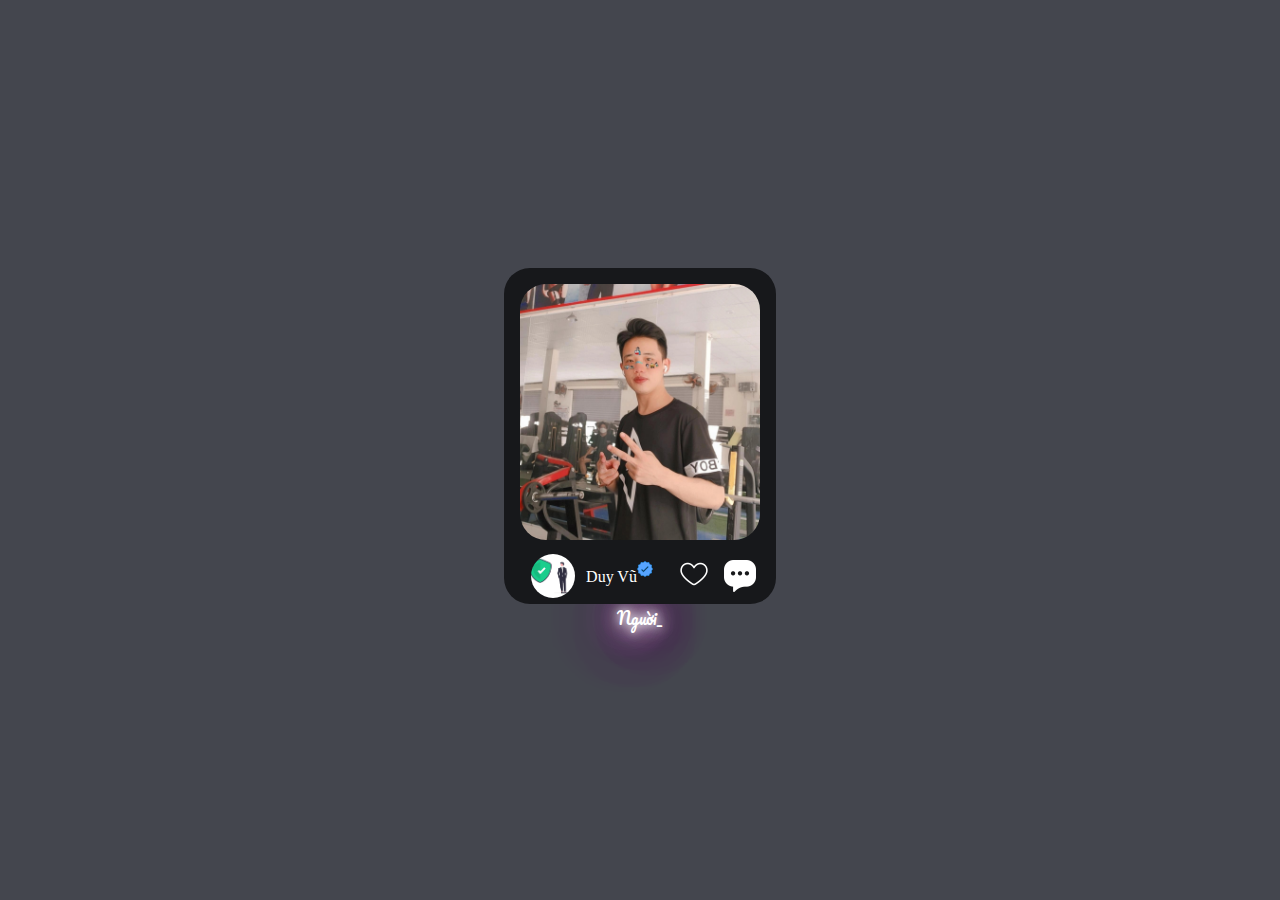
<file: index.html>
<!DOCTYPE html>
<html lang="en">

<head>
    <meta charset="UTF-8">
    <meta http-equiv="X-UA-Compatible" content="IE=edge">
    <meta name="viewport" content="width=device-width, initial-scale=1.0">
    <title>Chip</title>
    <link rel="stylesheet" href="./style-text.css">
    <link rel="stylesheet" href="./style.css">
</head>

<body>
    <div class="frem">
        <div class="image"></div>
        <img src="./heartH.png" alt="" class="heartan">
        <div class="bottom-cant">
            <div class="logo-name">
                <div class="logo"></div>
                <p>Duy Vũ<img src="./tick.png" alt=""></p>
            </div>
            <div class="like" onclick="likebtn()">
                <img src="./heart.png" alt="" class="likebt">
                <img src="./heartH.png" alt="">
            </div>
            <div class="comment">
                <img src="./chat.png" alt="">
            </div>
        </div>
    </div>
    <div class="text">
        <span id='text'></span><div class='console-underscore' id='console'>&#95;</div></div>
    </div>
</body>
<script>
    function likebtn() {
        document.querySelector('.likebt').classList.toggle('active');
        document.querySelector('.heartan').classList.toggle('click');
    }

 // function([string1, string2],target id,[color1,color2])    
 consoleText(['Nguời về qua cửa phù vân', 'Nghiêng vai trút gánh phong trần đổ đi'], 'text',['white','white','white']);

function consoleText(words, id, colors) {
  if (colors === undefined) colors = ['#fff'];
  var visible = true;
  var con = document.getElementById('console');
  var letterCount = 1;
  var x = 1;
  var waiting = false;
  var target = document.getElementById(id)
  target.setAttribute('style', 'color:' + colors[0])
  window.setInterval(function() {

    if (letterCount === 0 && waiting === false) {
      waiting = true;
      target.innerHTML = words[0].substring(0, letterCount)
      window.setTimeout(function() {
        var usedColor = colors.shift();
        colors.push(usedColor);
        var usedWord = words.shift();
        words.push(usedWord);
        x = 1;
        target.setAttribute('style', 'color:' + colors[0])
        letterCount += x;
        waiting = false;
      }, 1000)
    } else if (letterCount === words[0].length + 1 && waiting === false) {
      waiting = true;
      window.setTimeout(function() {
        x = -1;
        letterCount += x;
        waiting = false;
      }, 1000)
    } else if (waiting === false) {
      target.innerHTML = words[0].substring(0, letterCount)
      letterCount += x;
    }
  }, 120)
  window.setInterval(function() {
    if (visible === true) {
      con.className = 'console-underscore hidden'
      visible = false;

    } else {
      con.className = 'console-underscore'

      visible = true;
    }
  }, 400)
  
}
</script>
</html>
</file>
<file: style-text.css>
.text{
    font-family: 'Pacifico', cursive;
    text-align: center;
    -webkit-box-sizing: border-box;  
    -moz-box-sizing: border-box;  
    box-sizing: border-box;  
    padding: 0px;  
    border: none;  
    color: rgba(255,255,255,1);  
    text-decoration: normal;  
    text-align: center;  
    -o-text-overflow: clip;  
    text-overflow: clip;   
    text-shadow: 0 0 10px rgba(255,255,255,1) , 0 0 20px rgba(255,255,255,1) , 0 0 30px rgba(255,255,255,1) , 0 0 40px #ff00de , 0 0 70px #ff00de , 0 0 80px #ff00de , 0 0 100px #ff00de ;  
    -webkit-transition: all 200ms cubic-bezier(0.42, 0, 0.58, 1);  
    -moz-transition: all 200ms cubic-bezier(0.42, 0, 0.58, 1);  
    -o-transition: all 200ms cubic-bezier(0.42, 0, 0.58, 1);  
    transition: all 200ms cubic-bezier(0.42, 0, 0.58, 1);
}
.console-underscore {
    display:inline-block;
   position:relative;
}
</file>
<file: style.css>
@import url('https://fonts.googleapis.com/css2?family=Pacifico&display=swap');
* {
    margin: 0;
    padding: 0;
    box-sizing: border-box;
}

body {
    min-height: 100vh;
    display: flex;
    flex-direction: column;
    justify-content: center;
    align-items: center;
    background: #44464e;
}
.frem {
    width: 17rem;
    height: 21rem;
    background: #17181b;
    border-radius: 26px;
    position: relative;
    padding: 16px;
}
.frem .image {
    width: 100%;
    height: 16rem;
    background: url("./vudzne.jpg");
    background-position: center;
    background-size: cover;
    border-radius: 26px;
    z-index: 1;
    position: relative;
}
.frem .heartan{
    position: absolute;
    width: 6rem;
    top: 104px;
    left: 104px;
}
.heartan.click{
    animation: animations 0.7s linear;
}
.frem .bottom-cant {
    width: 100%;
    height: 71px;
    display: flex;
    justify-content: space-between;
    align-items: center;
    flex-direction: row;
}

.frem .bottom-cant .logo-name {
    width: 9rem;
    display: flex;
    justify-content: space-evenly;
    align-items: center;
}
.frem .bottom-cant .logo-name .logo {
    width: 44px;
    height: 44px;
    background: url("./vuavt.jpg");
    background-position: center;
    background-size: cover;
    border-radius: 50%;
}
.frem .bottom-cant .logo-name p {
    color: white;
}

.frem .bottom-cant .logo-name p img {
    width: 1rem;
    position: relative;
    top: -5px;
}
.frem .bottom-cant .like {
    width: 36px;
    height: 36px;
    display: flex;
    align-items: center;
    cursor: pointer;
    overflow: hidden;
    flex-direction: column;
}
.frem .bottom-cant .like img {
    width: 2rem;
}

.frem .bottom-cant .comment{
    width: 36px;
    height: 36px;
    display: flex;
    align-items: center;
    cursor: pointer;
}
.frem .bottom-cant .comment img{
    width: 32px;
}

.likebt.active{
    display: none;
}

@keyframes animations {
    0%{
        transform: scale(1);
        opacity: 0;
        z-index: 2;
    }
    50%{
        transform: scale(1.5);
        opacity: 1;
        z-index: 2;
    }
    100%{
        transform: scale(1.9);
        opacity: 0;
        z-index: 2;
    }
}
</file>
